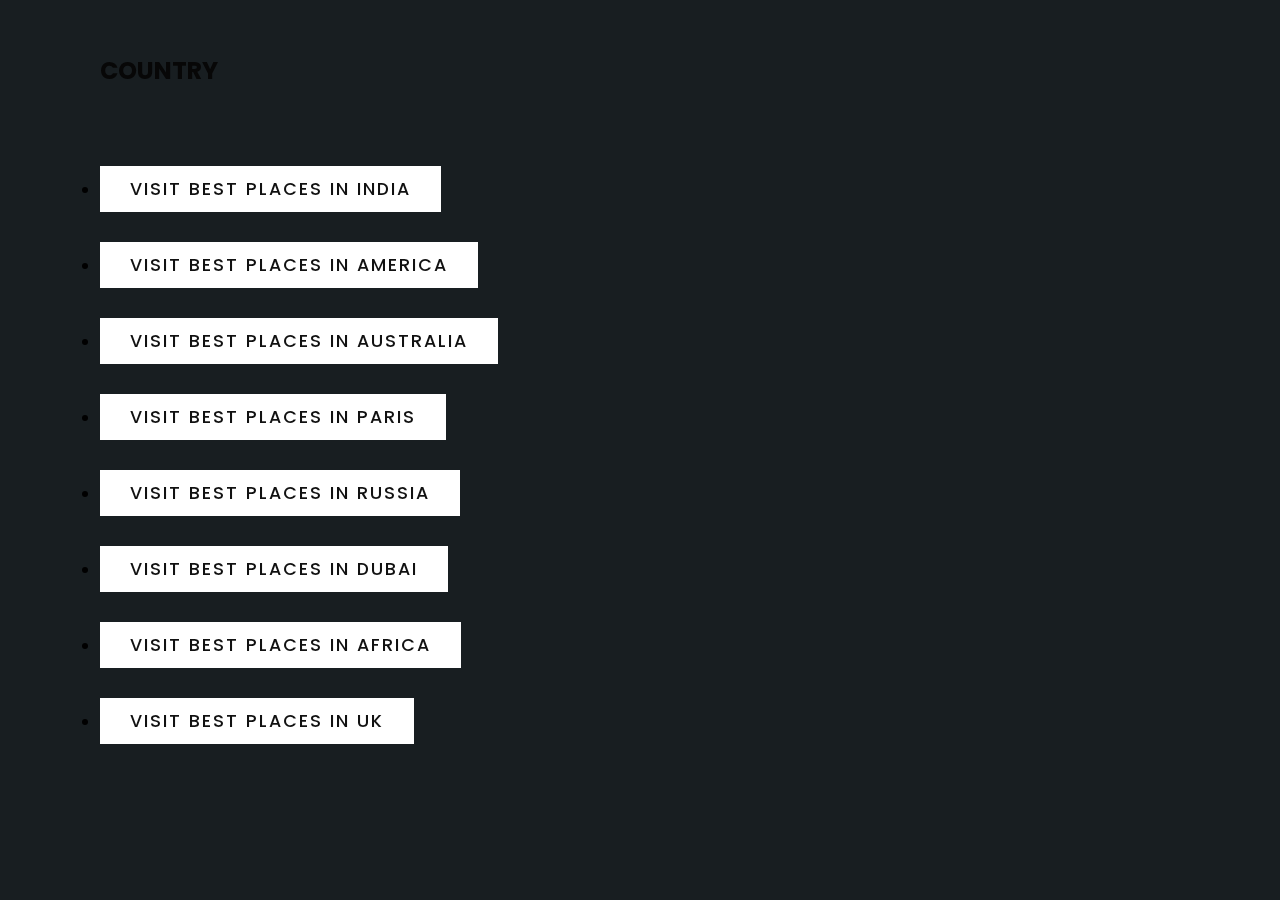
<file: home.html>
<!DOCTYPE html>
<html lang="en">

<head>
    <meta charset="UTF-8">
    <meta name="viewport" content="width=device-width, initial-scale=1.0">
    <link rel="stylesheet" href="style.css" </head>

    <body>
        <section class="showcase">
            <header>
                <h2 class="logo">Country</h2>
                <div class="toggle"></div>
            </header>
            <video src="C:\website\pexels-traveling-on-the-go-youtube-channel-15151862 (1080p).mp4" muted loop autoplay></video>
            <div class="overlay"></div>
            <div class="text">
                <ul class="country">
                    <li>
                        <p><a href=https://traveltriangle.com/blog/famous-historical-places-in-india/l>Visit best places in India</a></p>
                    </li>
                    <li>
                        <p><a href=https://www.planetware.com/usa/best-places-to-visit-in-the-united-states-us-ny-21.htm>Visit best places in America</a></p>
                    </li>
                    <li>
                        <p><a href=https://traveltriangle.com/blog/australia-tourist-attractions/>Visit best places in Australia</a>
                        </p>
                    </li>
                    <li>
                        <p><a href=https://traveltriangle.com/blog/places-to-visit-in-paris/>Visit best places in Paris</a>
                        </p>
                    </li>
                    <li>
                        <p><a href=https://www.thrillophilia.com/places-to-visit-in-russia>Visit best places in Russia</a></p>
                    </li>
                    <li>
                        <p><a href=https://traveltriangle.com/blog/tourist-places-in-dubai/>Visit best places in Dubai</a>
                        </p>
                    </li>
                    <li>
                        <p><a href=https://www.touropia.com/best-places-to-visit-in-africa/>Visit best places in Africa</a>
                        </p>
                    </li>
                    <li>
                        <p><a href=https://traveltriangle.com/blog/places-to-visit-in-united-kingdom/>Visit best places in UK</a>
                        </p>
                    </li>
                </ul>

            </div>
            </div>
    </body>

</html>
</file>
<file: style.css>
@import url('https://fonts.googleapis.com/css?family=Poppins:200,300,400,500,600,700,800,900&display=swap');
* {
    margin: 0;
    padding: 0;
    box-sizing: border-box;
    font-family: 'Poppins', sans-serif;
}

header {
    position: absolute;
    top: 0;
    left: 0;
    width: 100%;
    padding: 40px 100px;
    z-index: 1000;
    display: flex;
    justify-content: space-between;
    align-items: center;
}

header .logo {
    color: #070707;
    text-transform: uppercase;
    cursor: pointer;
}

.toggle {
    position: relative;
    width: 60px;
    height: 60px;
    background: url(https://i.ibb.co/HrfVRcx/menu.png);
    background-repeat: no-repeat;
    background-size: 30px;
    background-position: center;
    cursor: pointer;
}

.toggle.active {
    background: url(https://i.ibb.co/rt3HybH/close.png);
    background-repeat: no-repeat;
    background-size: 25px;
    background-position: center;
    cursor: pointer;
}

.showcase {
    position: absolute;
    right: 0;
    width: 100%;
    min-height: 100vh;
    padding: 100px;
    display: flex;
    justify-content: space-between;
    align-items: center;
    background: #111;
    transition: 0.5s;
    z-index: 2;
}

.showcase.active {
    right: 300px;
}

.showcase video {
    position: absolute;
    top: 0;
    left: 0;
    width: 100%;
    height: 100%;
    object-fit: cover;
    opacity: 0.8;
}

.overlay {
    position: absolute;
    top: 0;
    left: 0;
    width: 100%;
    height: 100%;
    background: #aee1f3;
    mix-blend-mode: overlay;
}

.text {
    position: relative;
    z-index: 10;
}

.text h2 {
    font-size: 5em;
    font-weight: 800;
    color: #f7f1f1;
    line-height: 1em;
    text-transform: uppercase;
}

.text h3 {
    font-size: 4em;
    font-weight: 700;
    color: #fff;
    line-height: 1em;
    text-transform: uppercase;
}

.text p {
    font-size: 1.1em;
    color: #fff;
    margin: 20px 0;
    font-weight: 400;
    max-width: 700px;
}

.text a {
    display: inline-block;
    font-size: 1em;
    background: #fff;
    padding: 10px 30px;
    text-transform: uppercase;
    text-decoration: none;
    font-weight: 500;
    margin-top: 10px;
    color: #111;
    letter-spacing: 2px;
    transition: 0.2s;
}

.text a:hover {
    letter-spacing: 6px;
}

.social {
    position: absolute;
    z-index: 10;
    bottom: 20px;
    display: flex;
    justify-content: center;
    align-items: center;
}

.social li {
    list-style: none;
}

.social li a {
    display: inline-block;
    margin-right: 20px;
    filter: invert(1);
    transform: scale(0.5);
    transition: 0.5s;
}

.social li a:hover {
    transform: scale(0.5) translateY(-15px);
}

.menu {
    position: absolute;
    top: 0;
    right: 0;
    width: 300px;
    height: 100%;
    display: flex;
    justify-content: center;
    align-items: center;
}

.menu ul {
    position: relative;
}

.menu ul li {
    list-style: none;
}

.menu ul li a {
    text-decoration: none;
    font-size: 24px;
    color: #111;
}

.menu ul li a:hover {
    color: #03a9f4;
}

@media (max-width: 991px) {
    .showcase,
    .showcase header {
        padding: 40px;
    }
    .text h2 {
        font-size: 3em;
    }
    .text h3 {
        font-size: 2em;
    }
}
</file>
